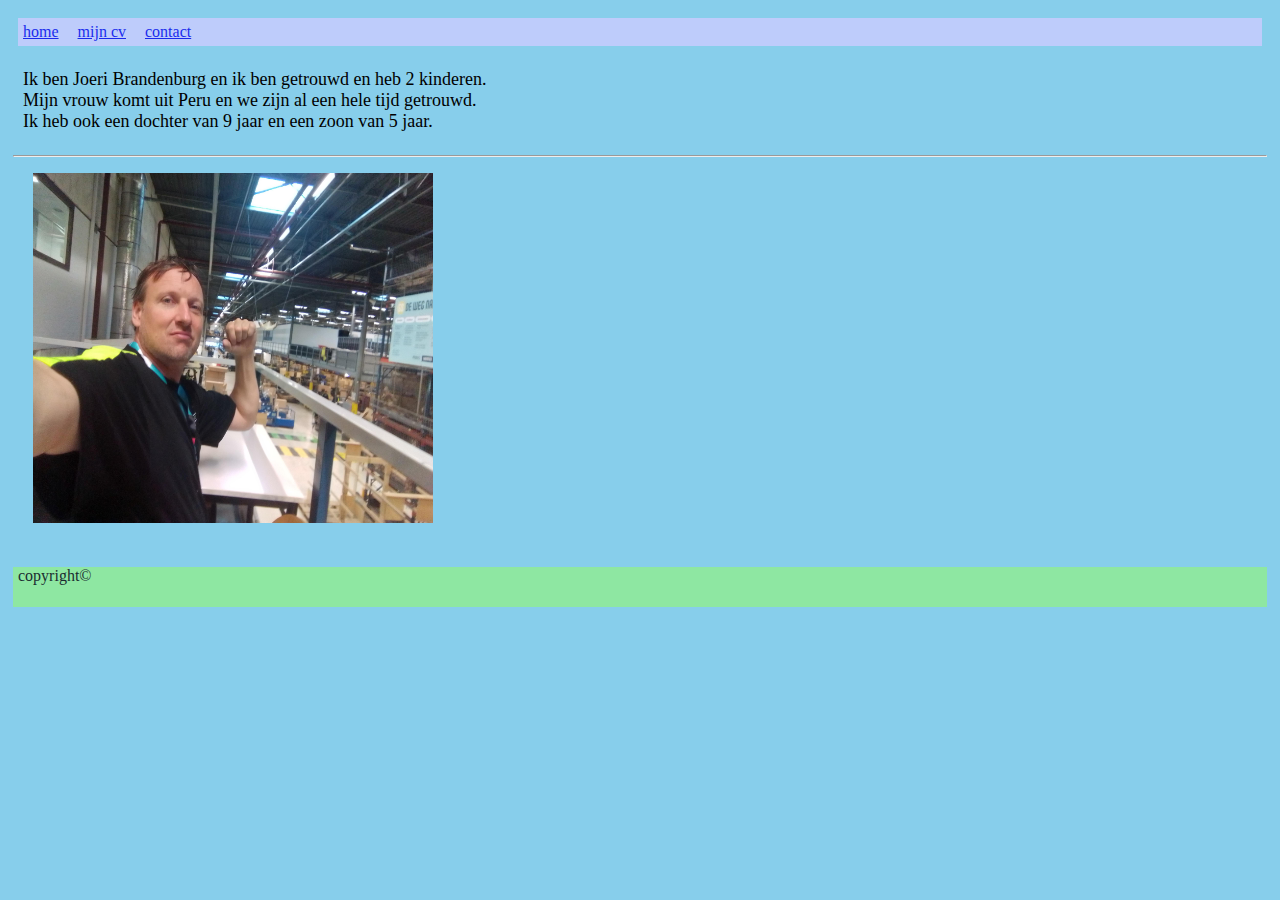
<file: les15/index.html>
<!DOCTYPE html>
<html>
<head>
  <meta charset="utf-8">

    <link rel="stylesheet" type="text/css" href="style.css">
</head>
<body>
  <header>
    <nav>
      <a href="index.html">home</a>
      <a href="mijncv.html">mijn cv</a>
      <a href="contact.html">contact</a>
    </nav>

  </header>
  <p class="tekst">
     Ik ben Joeri Brandenburg en ik ben getrouwd en heb 2 kinderen. <br>
    Mijn vrouw komt uit Peru en we zijn al een hele tijd getrouwd.<br>
    Ik heb ook een dochter van 9 jaar en een zoon van 5 jaar.
    <hr>
  </p>
  <div id="foto">
  <img src="afbeeldingen/werk.jpg" alt="werk"  width="400"; height="350";>



</div>



  <footer>
    copyright©



  </footer>

</body>
</html>
</file>
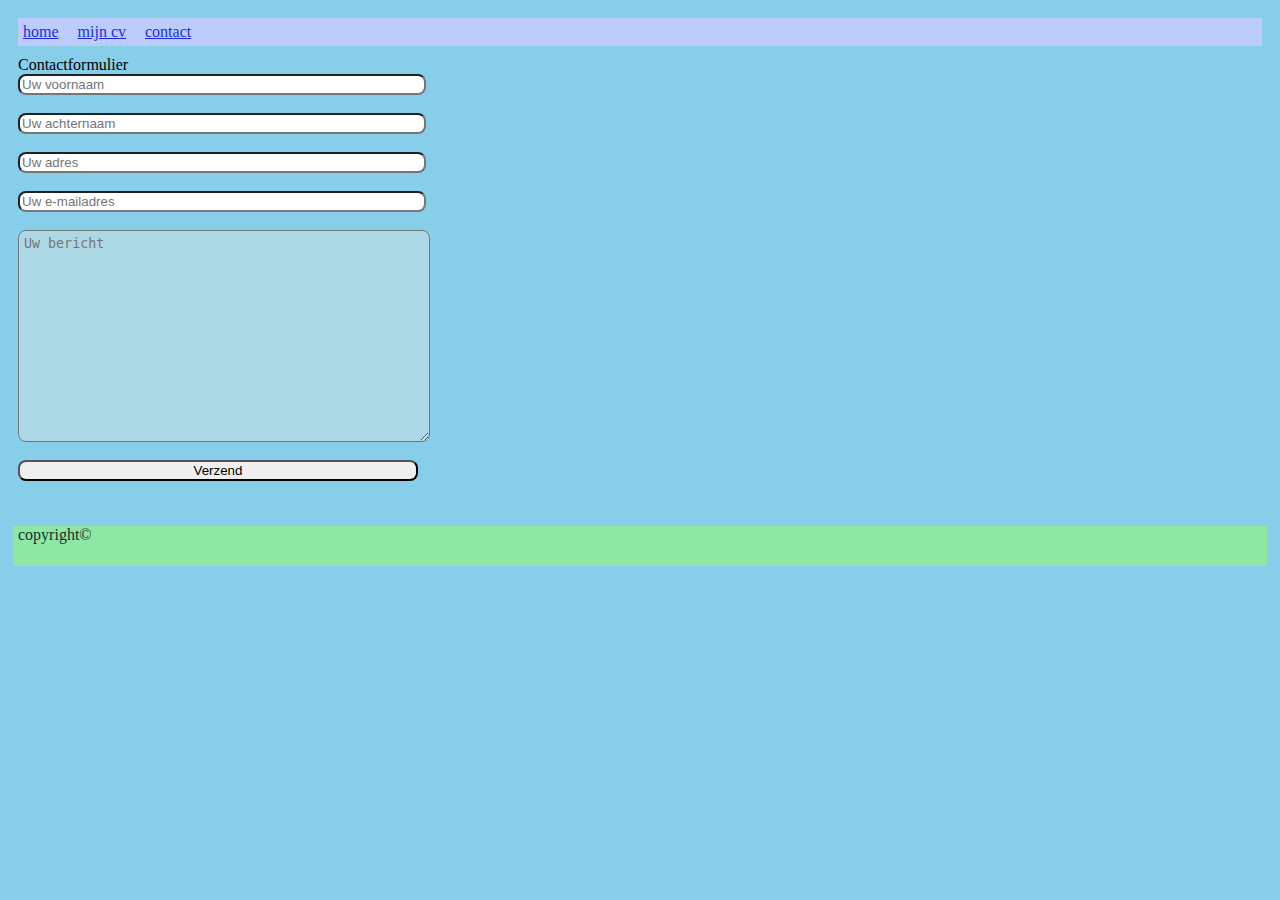
<file: les15/contact.html>
<!DOCTYPE html>
<html>
<head>
  <meta charset="utf-8">

    <link rel="stylesheet" type="text/css" href="style.css">
</head>
<body>
  <header>
    <nav>
      <a href="index.html">home</a>
      <a href="mijncv.html">mijn cv</a>
      <a href="contact.html">contact</a>

    </nav>


  </header>
  <form>Contactformulier<br>
    <input type="text" placeholder="Uw voornaam"/><br>
    <input type="text" placeholder="Uw achternaam"/><br>
    <input type="text" placeholder="Uw adres"/><br>
    <input type="email" placeholder="Uw e-mailadres"/><br>
    <textarea placeholder="Uw bericht"></textarea><br>
    <button>Verzend</button>
  </form>



  <footer>
    copyright©

  </footer>

</body>
</html>
</file>
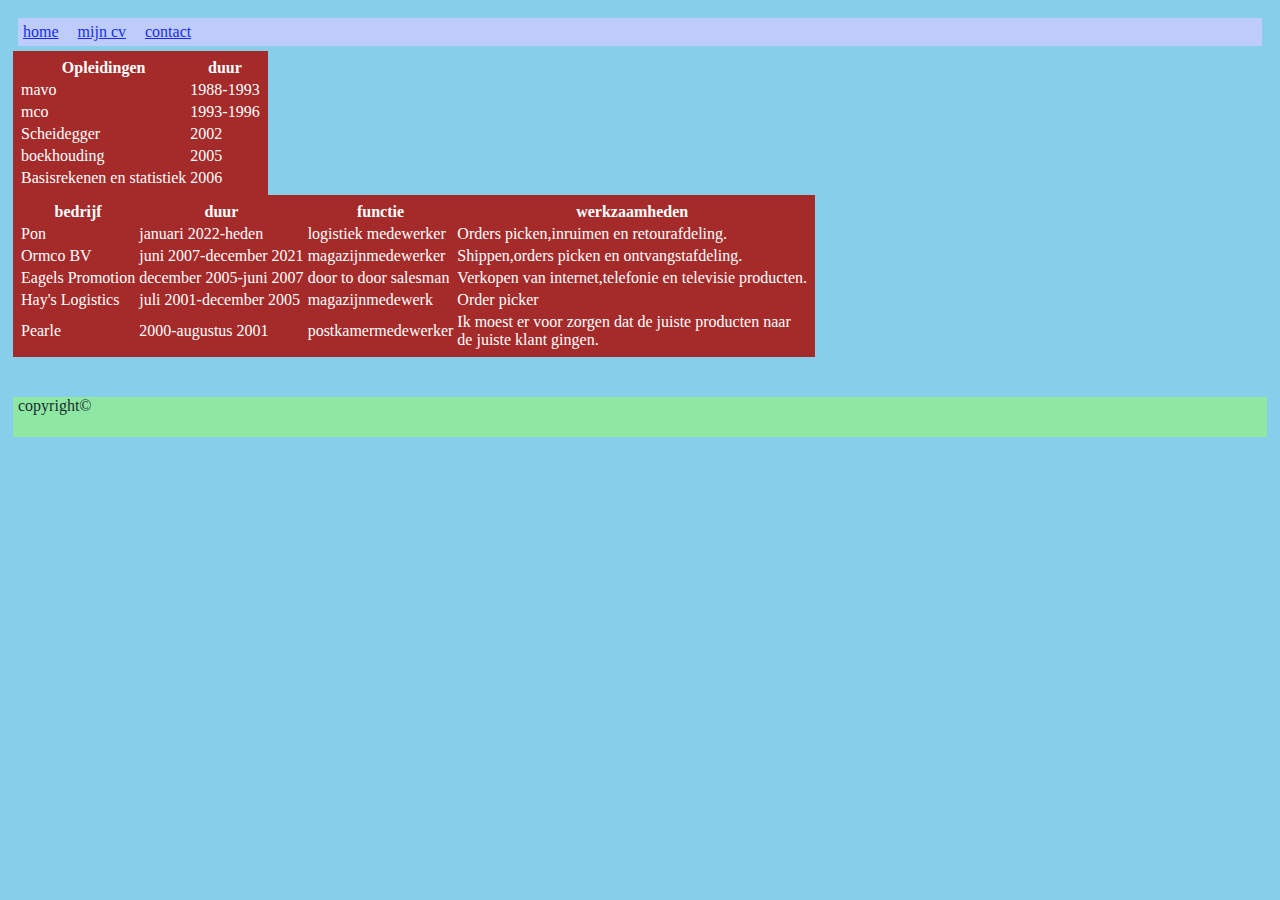
<file: les15/mijncv.html>
<!DOCTYPE html>
<html>
<head>
  <meta charset="utf-8">

    <link rel="stylesheet" type="text/css" href="style.css">
</head>
<body>
  <header>
    <nav>
      <a href="index.html">home</a>
      <a href="mijncv.html">mijn cv</a>
      <a href="contact.html">contact</a>
    </nav>


  </header>
  <table>
    <thead>
      <tr>
        <th>Opleidingen</th>
        <th>duur</th>
    </tr>
    </thead>
    <tr>
      <td>mavo</td>
      <td>1988-1993</td>
    </tr>
    <tr>
      <td>mco</td>
      <td>1993-1996</td>
    </tr>
    <tr>
      <td>Scheidegger</td>
      <td>2002</td>
    </tr>
    <tr>
      <td>boekhouding</td>
      <td>2005</td>
    </tr>
    <tr>
      <td>Basisrekenen en statistiek</td>
      <td>2006</td>
    </tr>



  <table>
  <thead>
    <tr>
      <th>bedrijf</th>
        <th>duur</th>
        <th>functie</th>
        <th>werkzaamheden</th>
    </tr>
  </thead>
    <tr>
      <td>Pon</td>
      <td>januari 2022-heden</td>
      <td>logistiek medewerker</td>
      <td>Orders picken,inruimen en retourafdeling.</td>
    </tr>
    <tr>
      <td>Ormco BV</td>
      <td>juni 2007-december 2021</td>
      <td>magazijnmedewerker</td>
      <td>Shippen,orders picken en ontvangstafdeling.</td>
    </tr>
    <tr>
      <td>Eagels Promotion</td>
      <td>december 2005-juni 2007</td>
      <td>door to door salesman</td>
      <td>Verkopen van internet,telefonie en televisie producten.</td>
   </tr>
   <tr>
     <td>Hay's Logistics</td>
     <td>juli 2001-december 2005</td>
     <td>magazijnmedewerk</td>
     <td>Order picker</td>
  </tr>
  <tr>
    <td>Pearle</td>
    <td>2000-augustus 2001</td>
    <td>postkamermedewerker</td>
    <td>Ik moest er voor zorgen dat de juiste producten naar<br>
      de juiste klant gingen.
  </tr>
</table>




<footer>
    copyright©

</footer>

</body>
</html>
</file>
<file: les15/style.css>
body
{
  font-family: Verdana;
   background-color: skyblue;
   padding: 5px;


}





header
{
  background-color: #CCCCFF;
  padding: 5px;
  margin: 5px;
  opacity: 0.8;
}
header a:hover
{
background:lightgreen;
font-size: 20px;

}
header a:active

{

background-color: green;
}
a
{
  padding-right: 15px;
}

.tekst
{
  font-size: 18px;
  padding:5px;
  padding-left: 10px;
}
#foto
{
  padding-left: 20px;


}




footer
{

  min-height: 40px;
  padding-left: 5px;
  padding-right: 5px;
  background-color:lightgreen;
  opacity: 0.8;
  margin-top: 40px;
}
table
{
 background-color: brown;
 color:white;
 max-width: :500px;
 max-height: : 500px;
 box-sizing: border-box;
 padding: 5px;
 }
form{
  padding: 5px;

}
input[type="text"],input[type="email"],textarea,button
{
  display:block;
  margin:15px,0px;
  width: 400px;
  border-radius: 8px;
}
textarea
{
  padding:5px;
  height: 200px;
  background-color: lightblue;
}
button:active
{
  background-color: lightgreen;
  color:blue;
  border-radius: 8px;
  box-shadow: inset 2px 2px 5px green;
}
</file>
